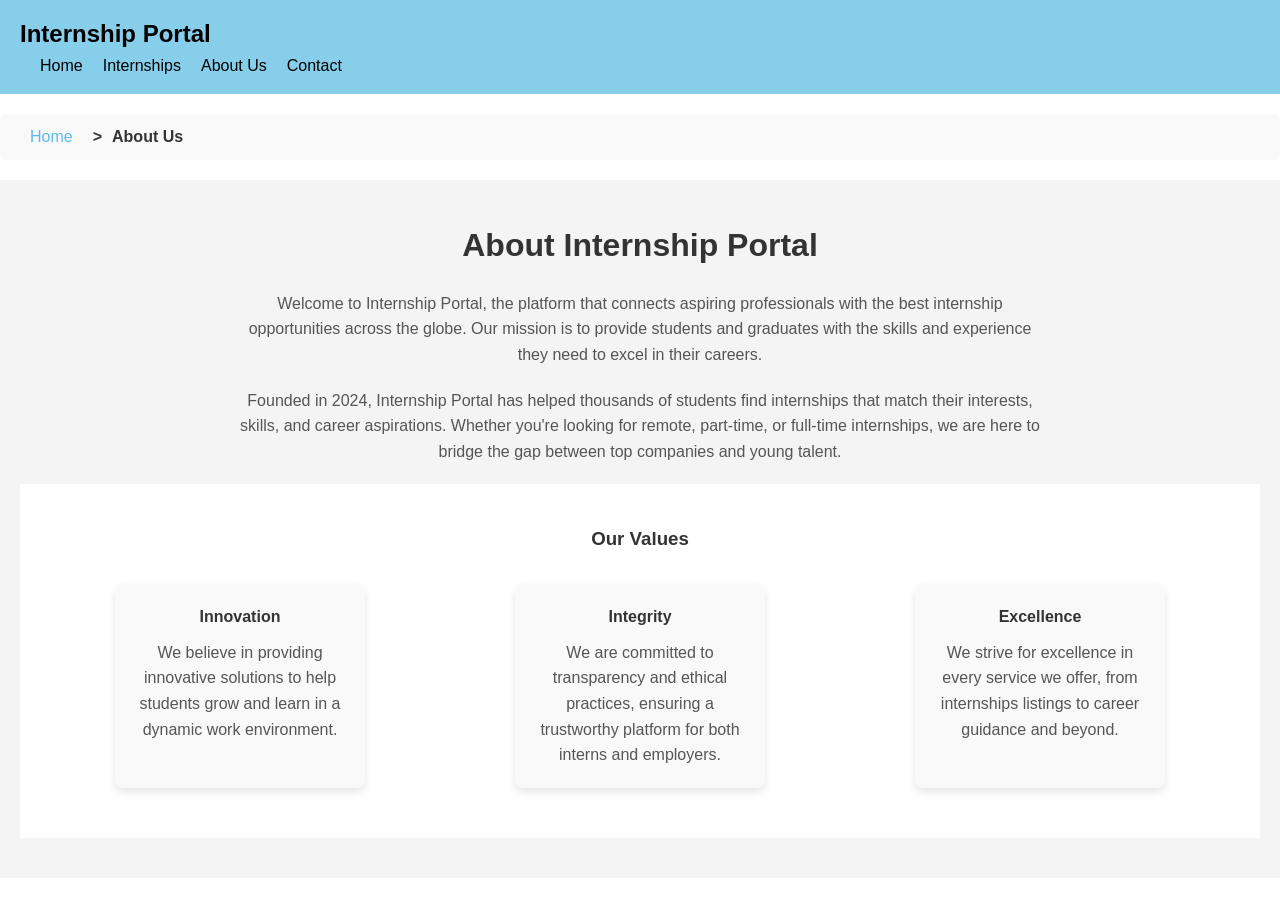
<file: aboutus.html>
<!DOCTYPE html>
<html lang="en">
<head>
    <meta charset="UTF-8">
    <meta name="viewport" content="width=device-width, initial-scale=1.0">
    <title>About Us - Internship Portal</title>
    <link rel="stylesheet" href="css/aboutus.css">
</head>
<body>

    <!-- Header -->
    <header>
        <nav>
            <div class="logo">
                <h1>Internship Portal</h1>
            </div>
            <ul class="nav-links">
                <li><a href="homepage.html">Home</a></li>
                <li><a href="listing.html">Internships</a></li>
                <li><a href="#">About Us</a></li>
                <li><a href="contact.html">Contact</a></li>
            </ul>
        </nav>
    </header>

    <!-- Breadcrumb -->
    <nav aria-label="breadcrumb">
        <ul class="breadcrumb">
            <li><a href="index.html">Home</a></li>
            <li class="active">About Us</li>
        </ul>
    </nav>

    <!-- About Us Section -->
    <section class="about-us">
        <div class="about-content">
            <h2>About Internship Portal</h2>
            <p>Welcome to Internship Portal, the platform that connects aspiring professionals with the best internship opportunities across the globe. Our mission is to provide students and graduates with the skills and experience they need to excel in their careers.</p>
            <p>Founded in 2024, Internship Portal has helped thousands of students find internships that match their interests, skills, and career aspirations. Whether you're looking for remote, part-time, or full-time internships, we are here to bridge the gap between top companies and young talent.</p>
        </div>

        <div class="our-values">
            <h3>Our Values</h3>
            <div class="value-cards">
                <div class="value-card">
                    <h4>Innovation</h4>
                    <p>We believe in providing innovative solutions to help students grow and learn in a dynamic work environment.</p>
                </div>
                <div class="value-card">
                    <h4>Integrity</h4>
                    <p>We are committed to transparency and ethical practices, ensuring a trustworthy platform for both interns and employers.</p>
                </div>
                <div class="value-card">
                    <h4>Excellence</h4>
                    <p>We strive for excellence in every service we offer, from internships listings to career guidance and beyond.</p>
                </div>
            </div>
        </div>
        <script type="text" src="Javascript/aboutus.js"></script>
        </section>
        </body>
        </html>
</file>
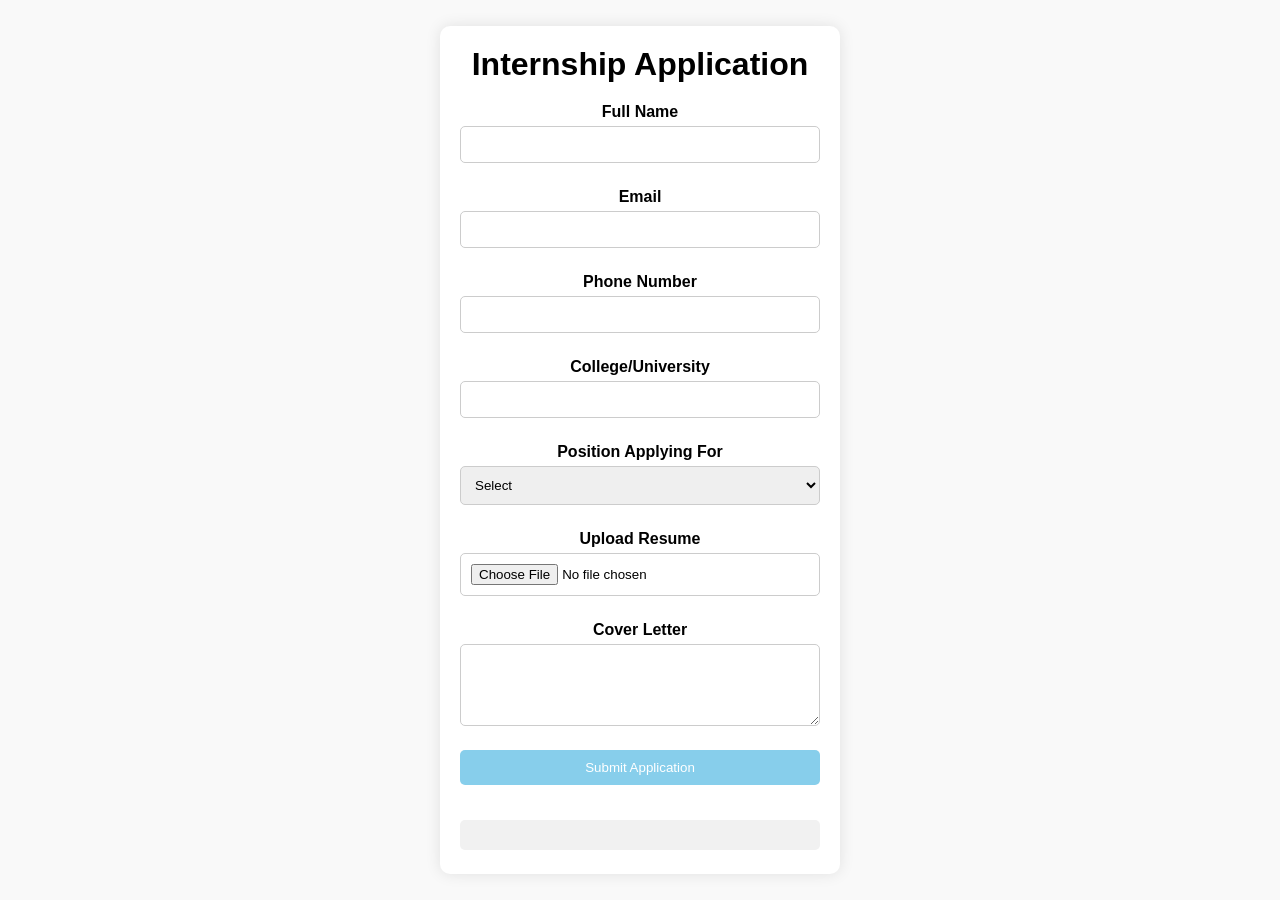
<file: application.html>
<!DOCTYPE html>
    <html lang="en">
    <head>
        <meta charset="UTF-8">
        <meta name="viewport" content="width=device-width, initial-scale=1.0">
        <title>Internship Application</title>
        <link rel="stylesheet" href="css/application.css">
    </head>
    <body>
        <div class="container">
            <h1>Internship Application</h1>
            <form id="applicationForm">
                <label for="name">Full Name</label>
                <input type="text" id="name" name="name" required>

                <label for="email">Email</label>
                <input type="email" id="email" name="email" required>

                <label for="phone">Phone Number</label>
                <input type="tel" id="phone" name="phone" required>

                <label for="college">College/University</label>
                <input type="text" id="college" name="college" required>

                <label for="position">Position Applying For</label>
                <select id="position" name="position" required>
                    <option value="">Select</option>
                    <option value="Software Development">Software Development</option>
                    <option value="Marketing">Marketing</option>
                    <option value="Design">Design</option>
                </select>

                <label for="resume">Upload Resume</label>
                <input type="file" id="resume" name="resume" accept=".pdf,.doc,.docx" required>

                <label for="coverLetter">Cover Letter</label>
                <textarea id="coverLetter" name="coverLetter" rows="4"></textarea>

                <button type="submit">Submit Application</button>
            </form>
            <div id="confirmationMessage" class="hidden"></div>
        </div>

        <script type="text/javascript" src="Javascript/application.js"></script>
    </body>
    </html>
</file>
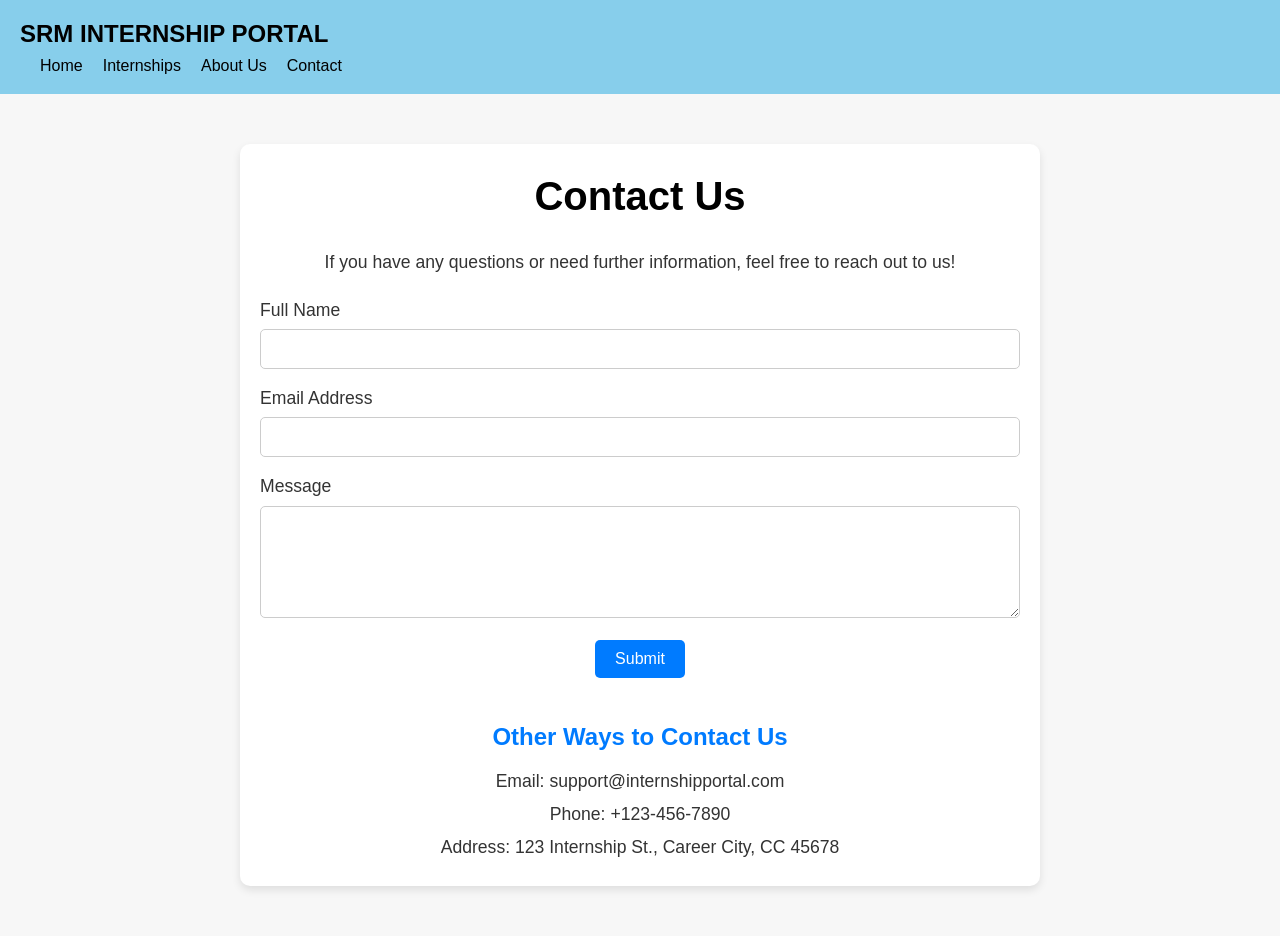
<file: contact.html>
<!DOCTYPE html>
<html lang="en">
<head>
    <meta charset="UTF-8">
    <meta name="viewport" content="width=device-width, initial-scale=1.0">
    <meta http-equiv="X-UA-Compatible" content="ie=edge">
    <title>Contact Us - Internship Portal</title>
    <link rel="stylesheet" href="css/contact.css">
</head>
<body>
    <header>
        <nav>
            <div class="logo">
                <h1>SRM INTERNSHIP PORTAL</h1>
            </div>
            <ul class="nav-links">
                <li><a href="homepage.html">Home</a></li>
                <li><a href="listing.html">Internships</a></li>
                <li><a href="aboutus.html">About Us</a></li>
                <li><a href="#">Contact</a></li>
            </ul>
        </nav>
    </header>
    <div class="contact-container">
        <h1>Contact Us</h1>
        <p>If you have any questions or need further information, feel free to reach out to us!</p>

        <form action="#" method="post">
            <div class="form-group">
                <label for="name">Full Name</label>
                <input type="text" id="name" name="name" required>
            </div>

            <div class="form-group">
                <label for="email">Email Address</label>
                <input type="email" id="email" name="email" required>
            </div>

            <div class="form-group">
                <label for="message">Message</label>
                <textarea id="message" name="message" rows="5" required></textarea>
            </div>

            <button type="submit">Submit</button>
        </form>

        <div class="contact-info">
            <h3>Other Ways to Contact Us</h3>
            <p>Email: support@internshipportal.com</p>
            <p>Phone: +123-456-7890</p>
            <p>Address: 123 Internship St., Career City, CC 45678</p>
        </div>
        </div>
        </body>
        </html>
</file>
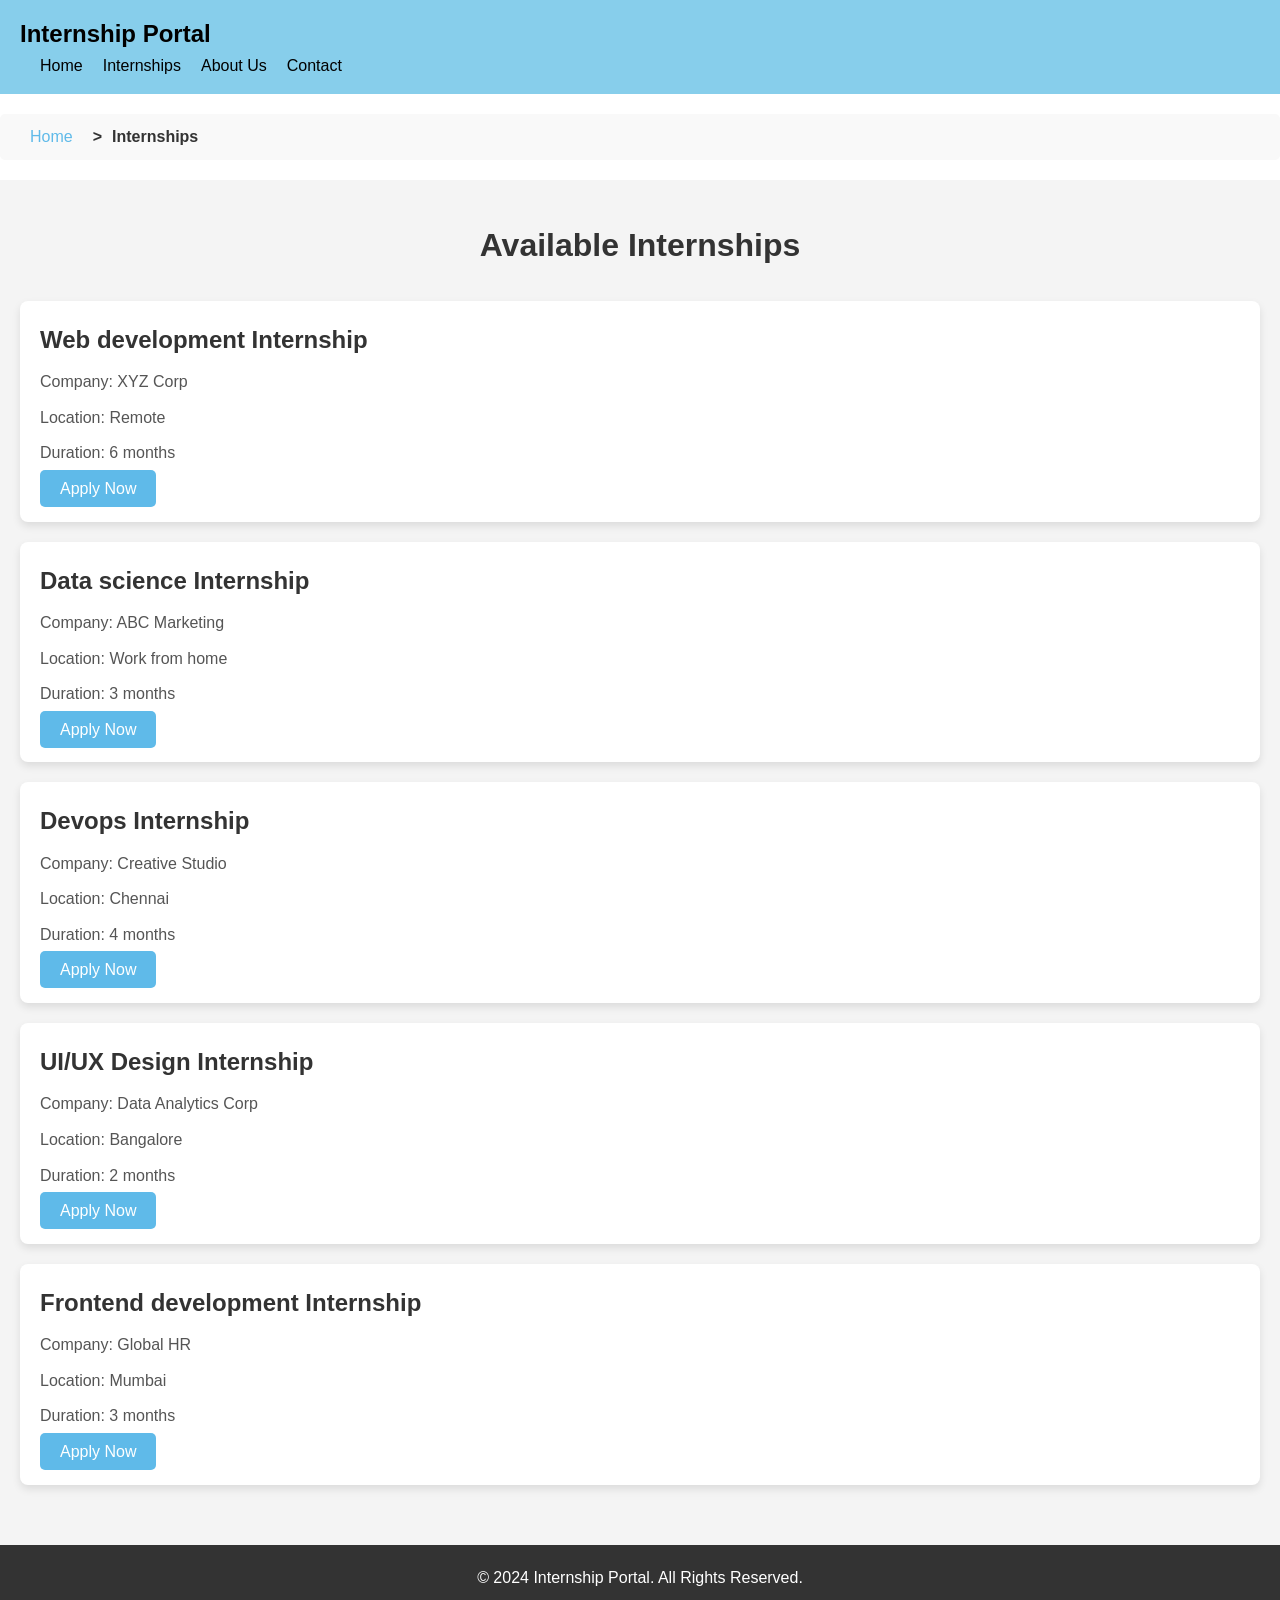
<file: listing.html>
<!DOCTYPE html>
<html lang="en">
<head>
    <meta charset="UTF-8">
    <meta name="viewport" content="width=device-width, initial-scale=1.0">
    <title>Internship Portal - Internship Listings</title>
    <link rel="stylesheet" href="css/listing.css">
</head>
<body>

    <!-- Header -->
    <header>
        <nav>
            <div class="logo">
                <h1>Internship Portal</h1>
            </div>
            <ul class="nav-links">
                <li><a href="homepage.html">Home</a></li>
                <li><a href="#">Internships</a></li>
                <li><a href="aboutus.html">About Us</a></li>
                <li><a href="contact.html">Contact</a></li>
            </ul>
        </nav>
    </header>

    <!-- Breadcrumb -->
    <nav aria-label="breadcrumb">
        <ul class="breadcrumb">
            <li><a href="index.html">Home</a></li>
            <li class="active">Internships</li>
        </ul>
    </nav>

    <!-- Internship Listings Section -->
    <section class="internship-listings">
        <h2>Available Internships</h2>
        <div class="internship-card">
            <h3>Web development Internship</h3>
            <p>Company: XYZ Corp</p>
            <p>Location: Remote</p>
            <p>Duration: 6 months</p>
            <a href="application.html" class="btn">Apply Now</a>
        </div>

        <div class="internship-card">
            <h3>Data science Internship</h3>
            <p>Company: ABC Marketing</p>
            <p>Location: Work from home</p>
            <p>Duration: 3 months</p>
            <a href="application.html" class="btn">Apply Now</a>
        </div>

        <div class="internship-card">
            <h3>Devops Internship</h3>
            <p>Company: Creative Studio</p>
            <p>Location: Chennai</p>
            <p>Duration: 4 months</p>
            <a href="application.html" class="btn">Apply Now</a>
        </div>

        <div class="internship-card">
            <h3>UI/UX Design Internship</h3>
            <p>Company: Data Analytics Corp</p>
            <p>Location: Bangalore</p>
            <p>Duration: 2 months</p>
            <a href="application.html" class="btn">Apply Now</a>
        </div>

        <div class="internship-card">
            <h3>Frontend development Internship</h3>
            <p>Company: Global HR</p>
            <p>Location: Mumbai</p>
            <p>Duration: 3 months</p>
            <a href="application.html" class="btn">Apply Now</a>
        </div>
    </section>

    <!-- Footer -->
    <footer>
        <p>&copy; 2024 Internship Portal. All Rights Reserved.</p>
    </footer>
   <script type="text" src="Javascript/listing.js"></script>

</body>
</html>
</file>
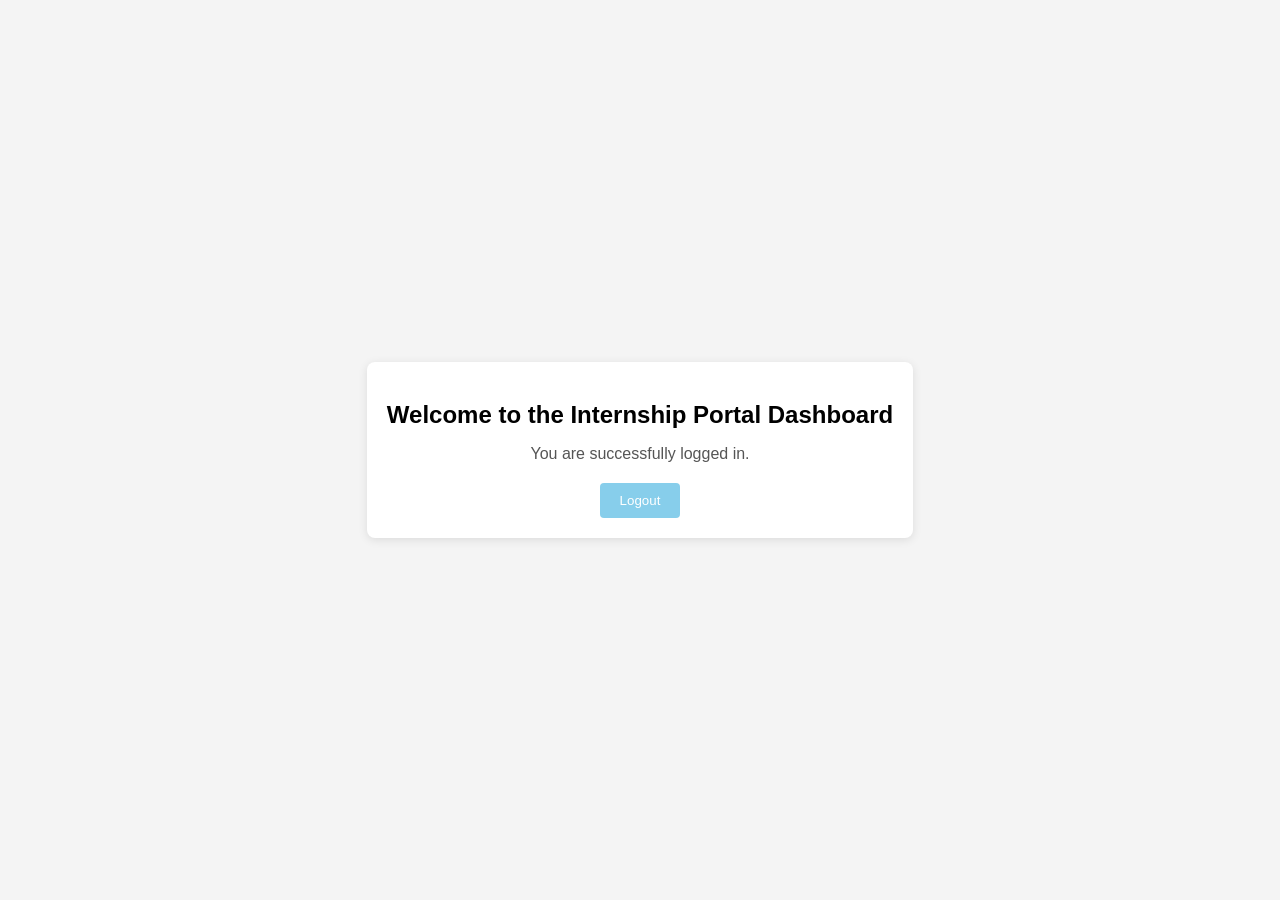
<file: loggedin.html>
<!DOCTYPE html>
<html lang="en">
<head>
    <meta charset="UTF-8">
    <meta name="viewport" content="width=device-width, initial-scale=1.0">
    <title>Dashboard</title>
</head>
<body>
    <div class="dashboard-container">
        <h2>Welcome to the Internship Portal Dashboard</h2>
        <p>You are successfully logged in.</p>
        <button onclick="logout()">Logout</button>
    </div>
    <style>
        body {
    font-family: Arial, sans-serif;
    background-color: #f4f4f4;
    display: flex;
    justify-content: center;
    align-items: center;
    height: 100vh;
    margin: 0;
}

.dashboard-container {
    background-color: white;
    padding: 20px;
    border-radius: 8px;
    box-shadow: 0 2px 10px rgba(0, 0, 0, 0.1);
    text-align: center;
}

.dashboard-container h2 {
    margin-bottom: 15px;
}

.dashboard-container p {
    margin-bottom: 20px;
    color: #555;
}

.dashboard-container button {
    padding: 10px 20px;
    background-color: skyblue;
    color: white;
    border: none;
    border-radius: 4px;
    cursor: pointer;
}

.dashboard-container button:hover {
    background-color: skyblue;
}
    </style>

    <script type="text/javascript">
        function logout() {
            // Redirect back to login page
            window.location.href = "login.html";
        }
    </script>
</body>
</html>
</file>
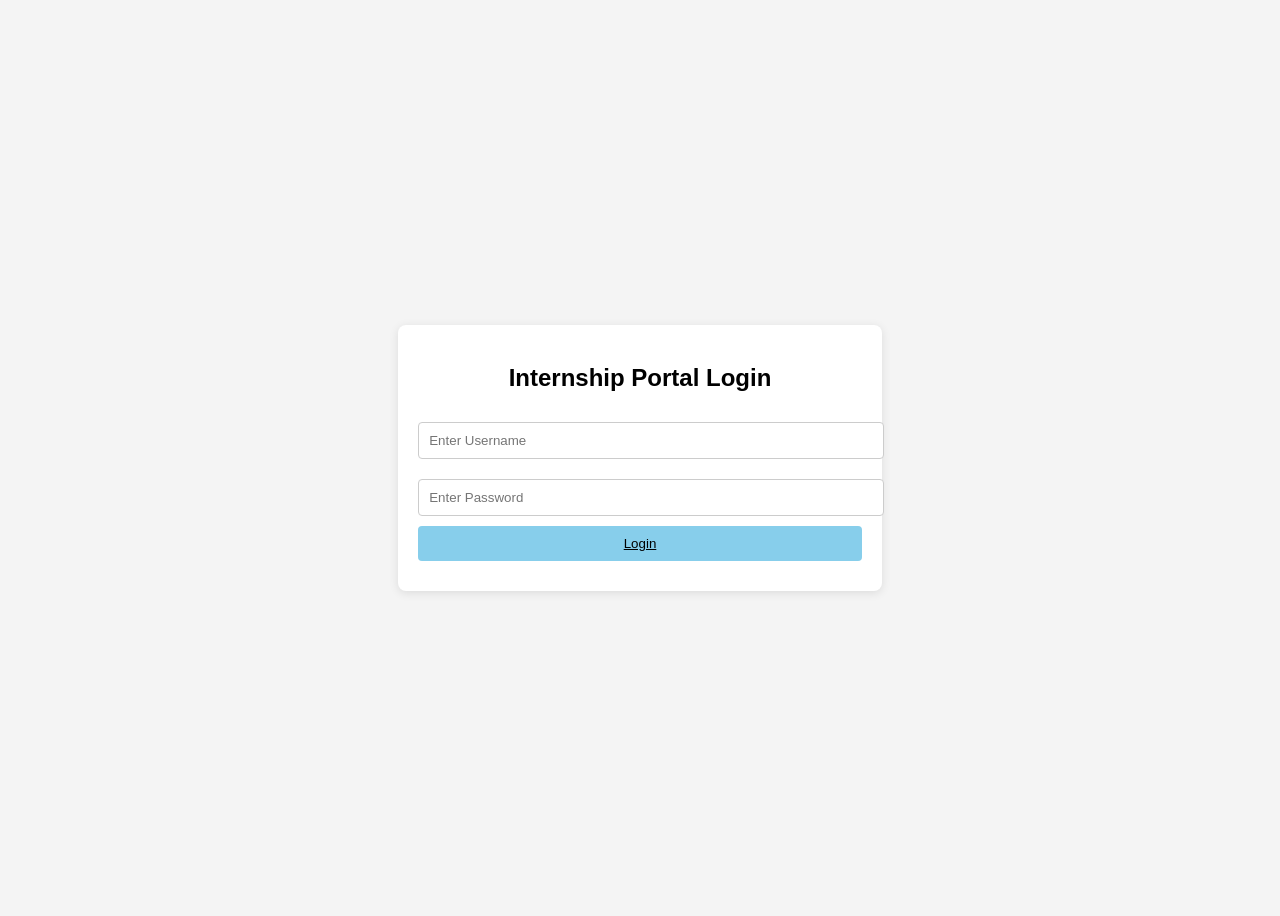
<file: login.html>
<!DOCTYPE html>
<html lang="en">
<head>
    <meta charset="UTF-8">
    <meta name="viewport" content="width=device-width, initial-scale=1.0">
    <title>Internship Portal Login</title>
    <link rel="stylesheet" href="css/login.css">
    </head>
    <body>

        <div class="login-container">
            <h2>Internship Portal Login</h2>
            <input type="text" id="username" placeholder="Enter Username" required>
            <input type="password" id="password" placeholder="Enter Password" required>
            <button><a href="loggedin.html">Login</a></button>
            <div id="error" class="error"></div>
        </div>
        <script type="text" src="Javascript/login.js"></script>
</body>
</html>
</file>
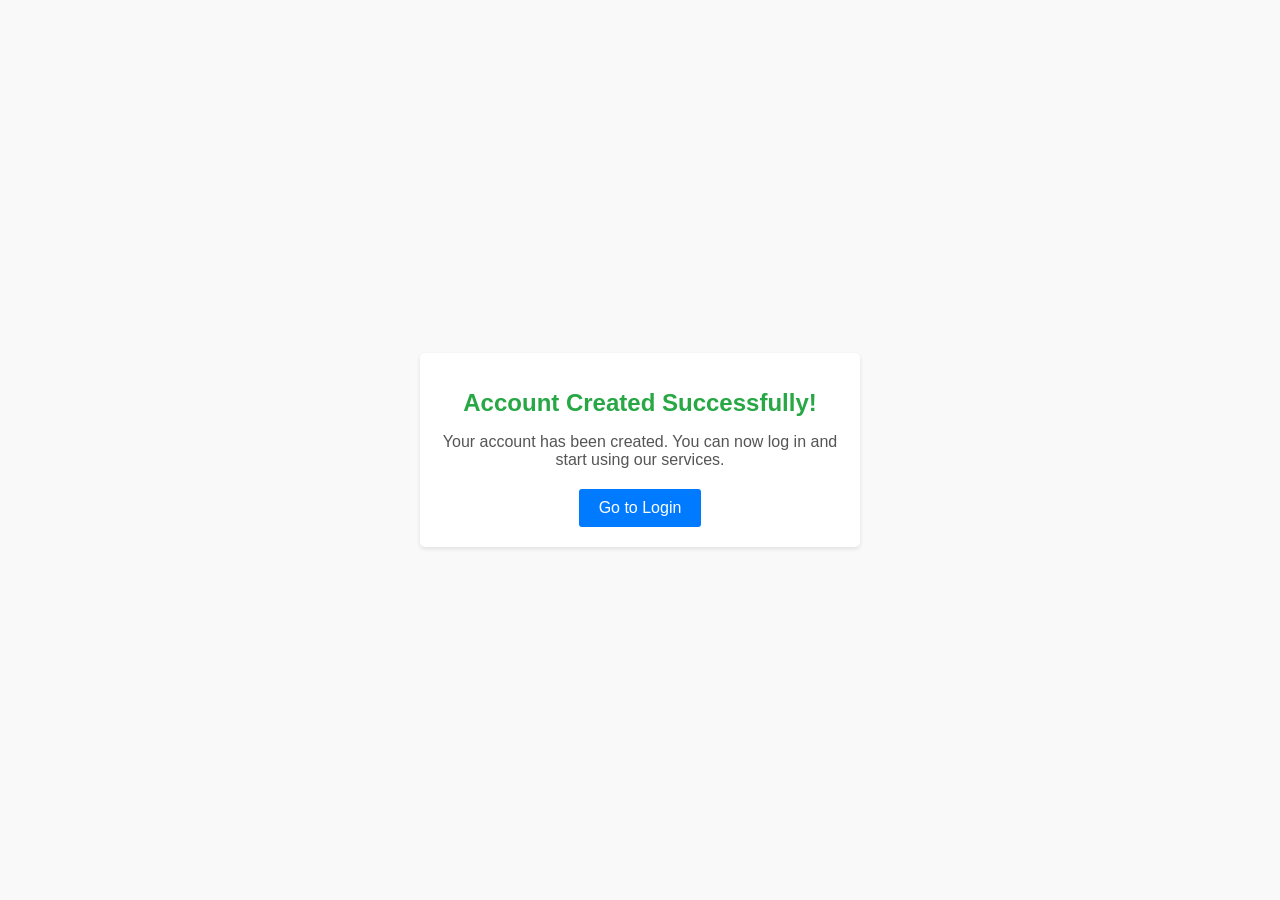
<file: signedup.HTML>
<!DOCTYPE html>
<html lang="en">
<head>
    <meta charset="UTF-8">
    <meta name="viewport" content="width=device-width, initial-scale=1.0">
    <title>Account Created</title>
    <link rel="stylesheet" href="css/signedup.css"> <!-- Optional: reuse signup.css for styling -->
</head>
<body>
    <div class="signup-container">
        <h1>Account Created Successfully!</h1>
        <p>Your account has been created. You can now log in and start using our services.</p>
        <button onclick="window.location.href='login.html'">Go to Login</button> <!-- Link to a login page -->
    </div>
</body>
</html>
</file>
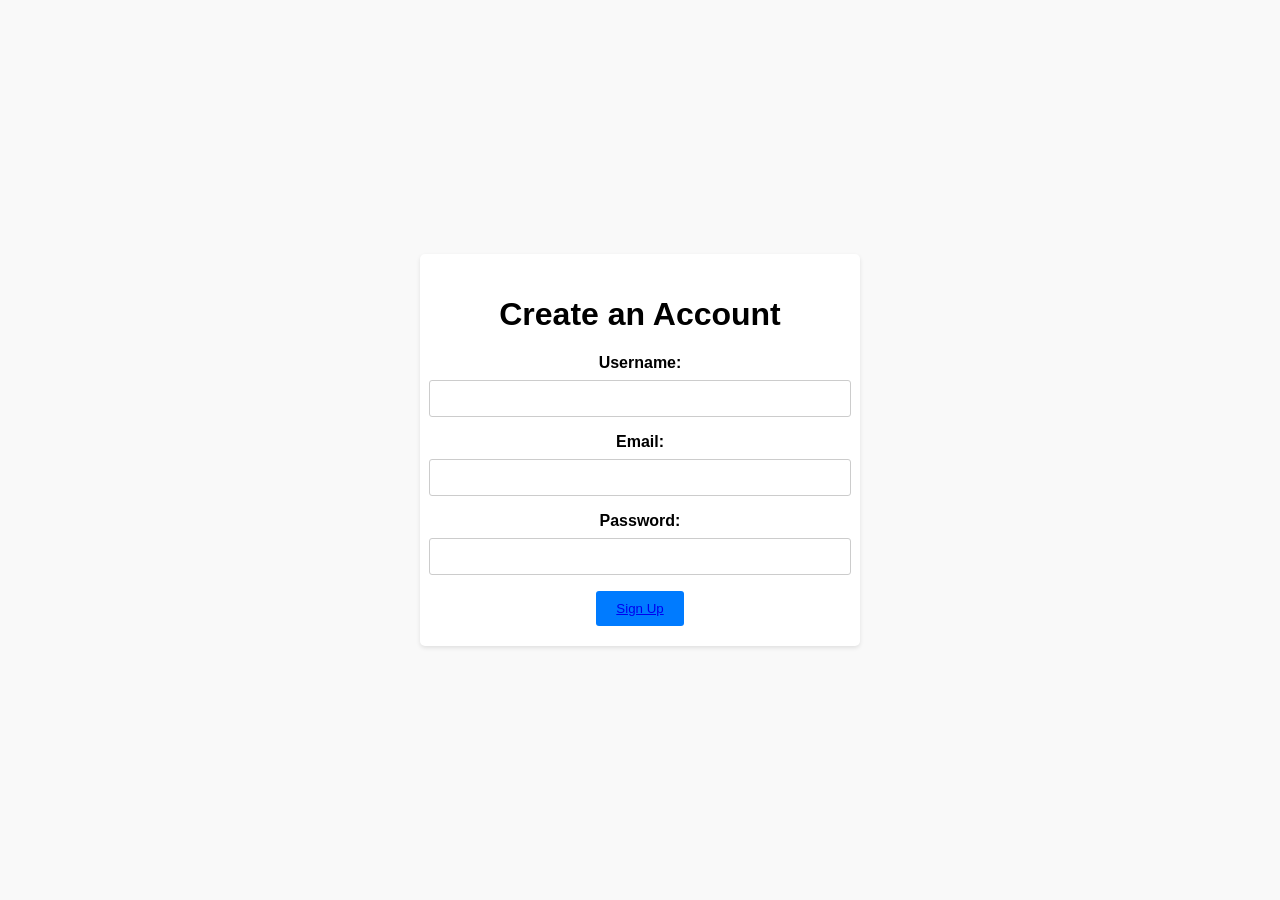
<file: signup.html>
<!DOCTYPE html>
<html lang="en">
<head>
    <meta charset="UTF-8">
    <meta name="viewport" content="width=device-width, initial-scale=1.0">
    <title>Internship Portal Signup</title>
    <link rel="stylesheet" href="css/signup.css">
</head>
<body>
    <div class="signup-container">
        <h1>Create an Account</h1>
        <form id="signup-form">
            <label for="username">Username:</label>
            <input type="text" id="username" name="username" required>

            <label for="email">Email:</label>
            <input type="email" id="email" name="email" required>

            <label for="password">Password:</label>
            <input type="password" id="password" name="password" required>

            <button type="submit"><a href="signedup.HTML">Sign Up</a></button>
        </form>
    </div>

    <script src="Javascript/signup.js"></script>
</body>
</html>
</file>
<file: css/aboutus.css>
/* General Styles */
* {
    margin: 0;
    padding: 0;
    box-sizing: border-box;
    font-family: 'Arial', sans-serif;
}

body {
    line-height: 1.6;
    color: #333;
}

h2, h3, h4 {
    color: #333;
}

p {
    color: #555;
}

/* Header Styles */
header {
    background: skyblue;
    color: black;
    padding: 15px 20px;
    display: flex;
    justify-content: space-between;
    align-items: center;
}

header .logo h1 {
    margin: 0;
    font-size: 1.5rem;
}

header .nav-links {
    list-style: none;
    display: flex;
}

header .nav-links li {
    margin-left: 20px;
}

header .nav-links a {
    color: black;
    text-decoration: none;
    font-size: 1rem;
}

header .btn {
    background: #5fbae9;
    padding: 10px 20px;
    color: white;
    text-decoration: none;
    border-radius: 5px;
}

header .btn:hover {
    background: #4a9ed1;
}

/* Breadcrumb Styles */
.breadcrumb {
    list-style: none;
    display: flex;
    padding: 10px 0;
    margin: 20px 0;
    background-color: #f9f9f9;
    border-radius: 5px;
    padding-left: 20px;
}

.breadcrumb li {
    display: inline;
    font-size: 1rem;
}

.breadcrumb li a {
    color: #5fbae9;
    text-decoration: none;
    padding: 10px;
    font-weight: 500;
}

.breadcrumb li + li::before {
    content: ">";
    padding: 0 10px;
    color: #333;
}

.breadcrumb .active {
    color: #333;
    font-weight: bold;
    cursor: default;
}

/* About Us Section */
.about-us {
    padding: 40px 20px;
    background-color: #f4f4f4;
    text-align: center;
}

.about-content {
    max-width: 800px;
    margin: 0 auto;
}

.about-content h2 {
    font-size: 2rem;
    margin-bottom: 20px;
}

.about-content p {
    margin-bottom: 20px;
    color: #555;
}

/* Our Values Section */
.our-values {
    background: white;
    padding: 40px 20px;
    margin-top: 20px;
}

.our-values h3 {
    margin-bottom: 20px;
}

.value-cards {
    display: flex;
    justify-content: space-around;
    flex-wrap: wrap;
}

.value-card {
    background: #f9f9f9;
    padding: 20px;
    border-radius: 8px;
    box-shadow: 0 4px 8px rgba(0, 0, 0, 0.1);
    width: 250px;
    margin: 10px;
}

.value-card h4 {
    margin-bottom: 10px;
    color: #333;
}

.value-card p {
    color: #555;
}

/* Our Team Section */
.our-team {
    padding: 40px 20px;
    margin-top: 20px;
}

.our-team h3 {
    margin-bottom: 20px;
}

.team-cards {
    display: flex;
    justify-content: space-around;
    flex-wrap: wrap;
}

.team-card {
    text-align: center;
    padding: 20px;
    margin: 10px;
}

.team-card img {
    border-radius: 50%;
    width: 150px;
    height: 150px;
    object-fit: cover;
    margin-bottom: 10px;
}

.team-card h4 {
    margin-bottom: 5px;
    font-size: 1.2rem;
}

.team-card p {
    color: #777;
}

/* Footer Styles */
footer {
    background-color: #333;
    color: white;
    padding: 20px;
    text-align: center;
}
</file>
<file: css/application.css>
/* Global Styles */
* {
    box-sizing: border-box;
    margin: 0;
    padding: 0;
    font-family: Arial, sans-serif;
}

body {
    background-color: #f9f9f9;
    display: flex;
    justify-content: center;
    align-items: center;
    height: 100vh;
}

.container {
    background-color: white;
    padding: 20px;
    border-radius: 10px;
    box-shadow: 0 0 15px rgba(0, 0, 0, 0.1);
    width: 400px;
    text-align: center; /* Center the content */
}

h1 {
    text-align: center;
    margin-bottom: 20px;
}

label {
    margin-top: 10px;
    display: block;
    font-weight: bold;
}

input, select, textarea, button {
    width: 100%;
    padding: 10px;
    margin-top: 5px;
    margin-bottom: 15px;
    border: 1px solid #ccc;
    border-radius: 5px;
}

button {
    background-color: skyblue;
    color: white;
    border: none;
    cursor: pointer;
}

button:hover {
    background-color: #218838;
}

.hidden {
    display: none;
}

/* Styling for the confirmation message */
#confirmationMessage {
    text-align: left; /* Align the text to the left */
    color: black; /* Set the color of the message and details to black */
    font-size: 1.2em;
    margin-top: 20px;
    background-color: #f1f1f1; /* Optional: Add a light background color to make the message stand out */
    padding: 15px; /* Optional: Add some padding around the message */
    border-radius: 5px; /* Optional: Rounded corners */
    width: 100%; /* Ensure it spans the width of the container */
    display: inline-block; /* Keep it inline to fit within the container */
    margin-left: auto; /* Center the element horizontally */
    margin-right: auto; /* Center the element horizontally */
}

#confirmationMessage div {
    margin-bottom: 10px; /* Add some spacing between details */
    color: black; /* Ensure that all text remains black */
}

/* Resume link specific styling */
#downloadResume {
    color: #007bff; /* Keep the resume link blue */
    text-decoration: underline; /* Keep the underline for the link */
    cursor: pointer;
}

#homeButton {
    background-color: #007bff;
    color: white;
    border: none;
    padding: 10px;
    cursor: pointer;
    margin-top: 20px;
    border-radius: 5px;
}

#homeButton:hover {
    background-color: #0056b3;
}
</file>
<file: css/contact.css>
* {
    box-sizing: border-box;
    margin: 0;
    padding: 0;
    font-family: 'Arial', sans-serif;
}
body {
    line-height: 1.6;
    color: #333;
}

/* Header Styles */
header {
    background: skyblue;
    color: black;
    padding: 15px 20px;
    display: flex;
    justify-content: space-between;
    align-items: center;
}

header .logo h1 {
    margin: 0;
    font-size: 1.5rem;
}

header .nav-links {
    list-style: none;
    display: flex;
}

header .nav-links li {
    margin-left: 20px;
}

header .nav-links a {
    color: black;
    text-decoration: none;
    font-size: 1rem;
}

header .btn {
    background: #5fbae9;
    padding: 10px 20px;
    color: white;
    text-decoration: none;
    border-radius: 5px;
}

header .btn:hover {
    background: #4a9ed1;
}

body {
    background-color: #f7f7f7;
    color: #333;
}

.contact-container {
    max-width: 800px;
    margin: 50px auto;
    padding: 20px;
    background-color: #fff;
    box-shadow: 0 4px 8px rgba(0, 0, 0, 0.1);
    border-radius: 10px;
    text-align: center;
}

h1 {
    color: black;
    font-size: 2.5rem;
    margin-bottom: 20px;
}
p {
    margin-bottom: 20px;
    font-size: 1.1rem;
}

form {
    margin-bottom: 40px;
}

.form-group {
    margin-bottom: 15px;
    text-align: left;
}

.form-group label {
    font-size: 1.1rem;
    margin-bottom: 5px;
    display: block;
}

.form-group input, 
.form-group textarea {
    width: 100%;
    padding: 10px;
    font-size: 1rem;
    border: 1px solid #ccc;
    border-radius: 5px;
}

.form-group input:focus, 
.form-group textarea:focus {
    border-color: #007BFF;
    outline: none;
}

button {
    padding: 10px 20px;
    background-color: #007BFF;
    color: white;
    border: none;
    border-radius: 5px;
    font-size: 1rem;
    cursor: pointer;
    transition: background-color 0.3s ease;
}

button:hover {
    background-color: #0056b3;
}

.contact-info h3 {
    margin-bottom: 10px;
    font-size: 1.5rem;
    color: #007BFF;
}

.contact-info p {
    margin-bottom: 5px;
    font-size: 1.1rem;
  color: #333;
}
.form-group input:focus, 
.form-group textarea:focus {
    border-color: #007BFF;
    outline: none;
}

button {
    padding: 10px 20px;
    background-color: #007BFF;
    color: white;
    border: none;
    border-radius: 5px;
    font-size: 1rem;
    cursor: pointer;
    transition: background-color 0.3s ease;
}

button:hover {
    background-color: #0056b3;
}

.contact-info h3 {
    margin-bottom: 10px;
    font-size: 1.5rem;
    color: #007BFF;
}

.contact-info p {
    margin-bottom: 5px;
    font-size: 1.1rem;
    color:#333;
}
</file>
<file: css/listing.css>
/* General Styles */
* {
    margin: 0;
    padding: 0;
    box-sizing: border-box;
    font-family: 'Arial', sans-serif;
}

body {
    line-height: 1.6;
    color: #333;
}

/* Header Styles */
header {
    background: skyblue;
    color: black;
    padding: 15px 20px;
    display: flex;
    justify-content: space-between;
    align-items: center;
}

header .logo h1 {
    margin: 0;
    font-size: 1.5rem;
}

header .nav-links {
    list-style: none;
    display: flex;
}

header .nav-links li {
    margin-left: 20px;
}

header .nav-links a {
    color: black;
    text-decoration: none;
    font-size: 1rem;
}

header .btn {
    background: #5fbae9;
    padding: 10px 20px;
    color: white;
    text-decoration: none;
    border-radius: 5px;
}

header .btn:hover {
    background: #4a9ed1;
}

/* Breadcrumb Styles */
.breadcrumb {
    list-style: none;
    display: flex;
    padding: 10px 0;
    margin: 20px 0;
    background-color: #f9f9f9;
    border-radius: 5px;
    padding-left: 20px;
}

.breadcrumb li {
    display: inline;
    font-size: 1rem;
}

.breadcrumb li a {
    color: #5fbae9;
    text-decoration: none;
    padding: 10px;
    font-weight: 500;
}

.breadcrumb li + li::before {
    content: ">";
    padding: 0 10px;
    color: #333;
}

.breadcrumb .active {
    color: #333;
    font-weight: bold;
    cursor: default;
}

/* Internship Listings Section */
.internship-listings {
    padding: 40px 20px;
    background-color: #f4f4f4;
    text-align: left;
}

.internship-listings h2 {
    font-size: 2rem;
    margin-bottom: 30px;
    text-align: center;
}

.internship-card {
    background: white;
    padding: 20px;
    border-radius: 8px;
    box-shadow: 0 4px 8px rgba(0, 0, 0, 0.1);
    margin-bottom: 20px;
    text-align: left;
    transition: transform 0.3s ease;
}

.internship-card h3 {
    margin-bottom: 10px;
    font-size: 1.5rem;
}

.internship-card p {
    margin-bottom: 10px;
    color: #555;
}

.internship-card .btn {
    background: #5fbae9;
    padding: 10px 20px;
    color: white;
    text-decoration: none;
    border-radius: 5px;
    transition: background-color 0.3s ease;
}

.internship-card .btn:hover {
    background: #4a9ed1;
}

/* Hover Effect on Cards */
.internship-card:hover {
    transform: translateY(-5px);
}

/* Footer Styles */
footer {
    background-color: #333;
    color: white;
    padding: 20px;
    text-align: center;
}
</file>
<file: css/login.css>
body {
    font-family: Arial, sans-serif;
    background-color: #f4f4f4;
    display: flex;
    justify-content: center;
    align-items: center;
    height: 100vh;
}

.login-container {
    background-color: white;
    padding: 20px;
    border-radius: 8px;
    box-shadow: 0 2px 10px rgba(0, 0, 0, 0.1);
}

.login-container h2 {
    margin-bottom: 20px;
    text-align: center;
}

.login-container input[type="text"],
.login-container input[type="password"] {
    width: 100%;
    padding: 10px;
    margin: 10px 0;
    border: 1px solid #ccc;
    border-radius: 4px;
}

.login-container button {
    width: 100%;
    padding: 10px;
    background-color: skyblue;
    color: white;
    border: none;
    border-radius: 4px;
    cursor: pointer;
}

.login-container button:hover {
    background-color: skyblue;
}

.error {
    color: red;
    text-align: center;
    margin-top: 10px;
}
a{
    color:black;
}
</file>
<file: css/signedup.css>
/* General body styling for centering the container */
body {
    font-family: Arial, sans-serif;
    margin: 0;
    padding: 0;
    background-color: #f9f9f9;
    display: flex;
    justify-content: center;
    align-items: center;
    height: 100vh;
}

.signup-container {
    width: 100%;
    max-width: 400px;
    padding: 20px;
    background-color: #fff;
    border-radius: 5px;
    box-shadow: 0 2px 4px rgba(0, 0, 0, 0.1);
    text-align: center;
}

h1 {
    color: #28a745; /* Green color for success */
    font-size: 24px;
    margin-bottom: 16px;
}

p {
    font-size: 16px;
    color: #555;
    margin-bottom: 20px;
}

button {
    background-color: #007bff;
    color: #fff;
    border: none;
    padding: 10px 20px;
    border-radius: 3px;
    cursor: pointer;
    font-size: 16px;
}

button:hover {
    background-color: #0056b3;
}
</file>
<file: css/signup.css>
body {
    font-family: Arial, sans-serif;
    margin: 0;
    padding: 0;
    background-color: #f9f9f9;
    display: flex;
    justify-content: center;
    align-items: center;
    height: 100vh; /* Ensure the body takes the full height of the viewport */
}

.signup-container {
    width: 100%;
    max-width: 400px;
    padding: 20px;
    background-color: #fff;
    border-radius: 5px;
    box-shadow: 0 2px 4px rgba(0, 0, 0, 0.1);
    text-align: center;
}

form {
    display: flex;
    flex-direction: column;
    align-items: center;
}

label {
    font-weight: bold;
    margin-bottom: 8px;
}

input {
    padding: 10px;
    margin-bottom: 16px;
    border: 1px solid #ccc;
    border-radius: 3px;
    width: 100%;
}

button {
    background-color: #007bff;
    color: #fff;
    border: none;
    padding: 10px 20px;
    border-radius: 3px;
    cursor: pointer;
}

button:hover {
    background-color: #0056b3;
}
</file>
